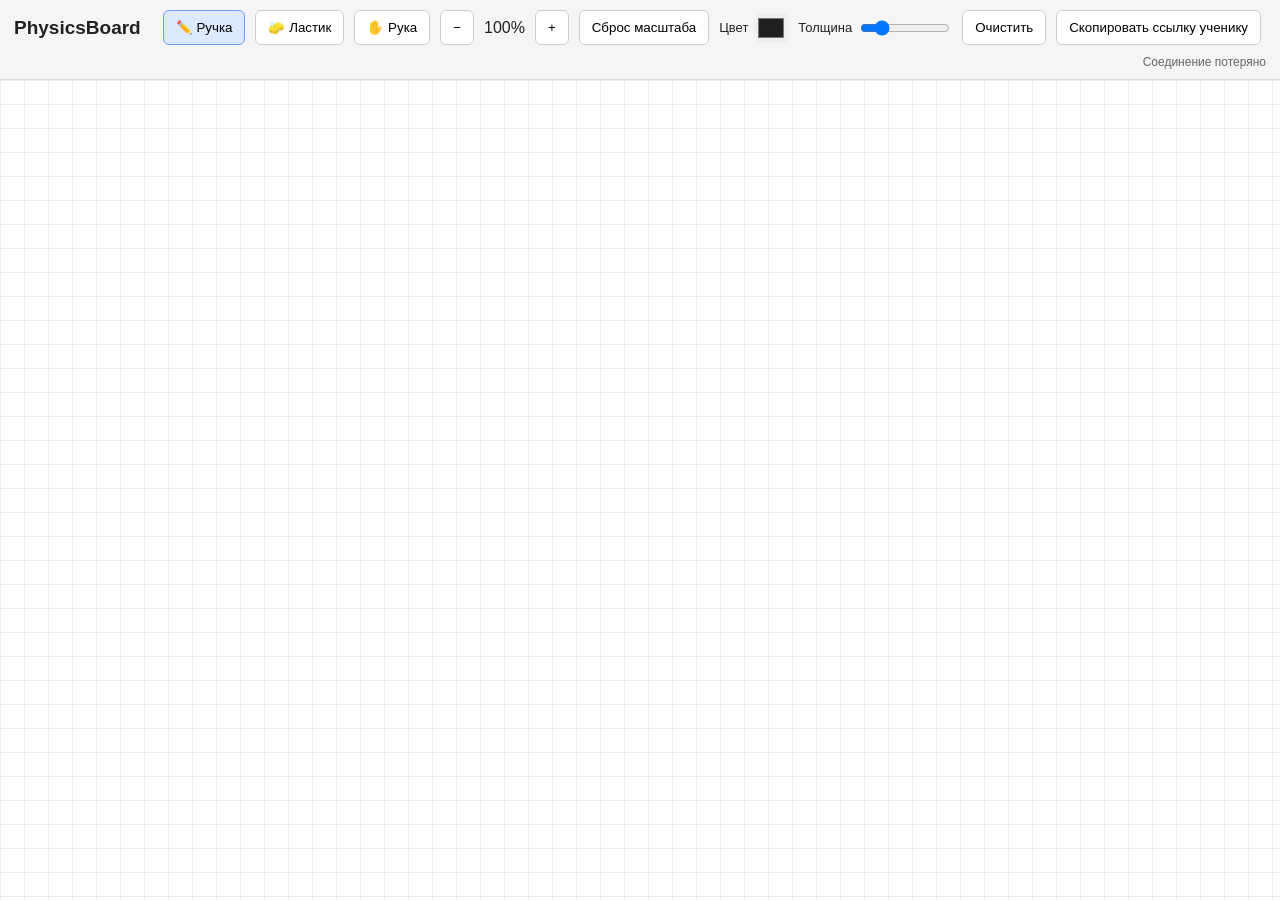
<file: templates/index.html>
<!DOCTYPE html>
<html lang="ru">
<head>
    <meta charset="UTF-8">
    <meta name="viewport"
          content="width=device-width, initial-scale=1.0">
    <title>PhysicsBoard</title>
    <link rel="stylesheet" href="/static/style.css">
</head>
<body>
    <header class="toolbar">
        <div class="brand">PhysicsBoard</div>

        <button id="pen" class="active">✏️ Ручка</button>
        <button id="eraser">🧽 Ластик</button>
        <button id="hand">✋ Рука</button>
        <button id="zoom-out">−</button>
        <span id="zoom-level">100%</span>
        <button id="zoom-in">+</button>
        <button id="reset-view">Сброс масштаба</button>

        <label class="color-picker">
            Цвет
            <input type="color" id="color" value="#202020">
        </label>

        <label class="size-picker">
            Толщина
            <input type="range" id="size"
                   min="1" max="12" value="3">
        </label>

        <button id="clear">Очистить</button>

        <button id="copy-link">Скопировать ссылку ученику</button>

        <span id="status">Подключение...</span>
    </header>

    <main>
        <div id="board-viewport">
    <div id="board-world">
        <canvas id="board"></canvas>
    </div>
</div>
    </main>

    <script>
        const ROOM_ID = "{{ room_id }}";
    </script>
    <script src="/static/board.js"></script>
</body>
</html>
</file>
<file: static/style.css>
* {
    box-sizing: border-box;
}

body {
    margin: 0;
    height: 100vh;
    display: flex;
    flex-direction: column;
    overflow: hidden;
    font-family: Arial, sans-serif;
    color: #222;
}

.toolbar {
    display: flex;
    align-items: center;
    gap: 10px;
    padding: 10px 14px;
    flex-wrap: wrap;
    background: #f5f5f5;
    border-bottom: 1px solid #ddd;
    z-index: 1;
}

.brand {
    font-weight: bold;
    font-size: 19px;
    margin-right: 12px;
}

button {
    border: 1px solid #ccc;
    background: white;
    border-radius: 6px;
    padding: 9px 12px;
    cursor: pointer;
}

button:hover {
    background: #eaeaea;
}

button.active {
    background: #dceaff;
    border-color: #6b9de8;
}

.color-picker,
.size-picker {
    display: flex;
    align-items: center;
    gap: 6px;
    font-size: 13px;
}

#color {
    width: 34px;
    height: 30px;
    border: none;
    cursor: pointer;
}

#size {
    width: 90px;
}

#status {
    margin-left: auto;
    font-size: 12px;
    color: #666;
}

main {
    flex: 1;
    min-height: 0;
    position: relative;
    background-color: white;
    background-image:
        linear-gradient(#e8edf2 1px, transparent 1px),
        linear-gradient(90deg, #e8edf2 1px, transparent 1px);
    background-size: 24px 24px;
}

canvas {
    display: block;
    width: 100%;
    height: 100%;
    touch-action: none;
    cursor: crosshair;
    background: transparent;
}
#board-viewport {
    position: absolute;
    inset: 0;
    overflow: hidden;
}

#board-world {
    position: absolute;
    left: 0;
    top: 0;
    width: 10000px;
    height: 10000px;
    transform-origin: 0 0;
}

#board {
    display: block;
    width: 10000px;
    height: 10000px;
    touch-action: none;
    cursor: crosshair;
}
</file>
